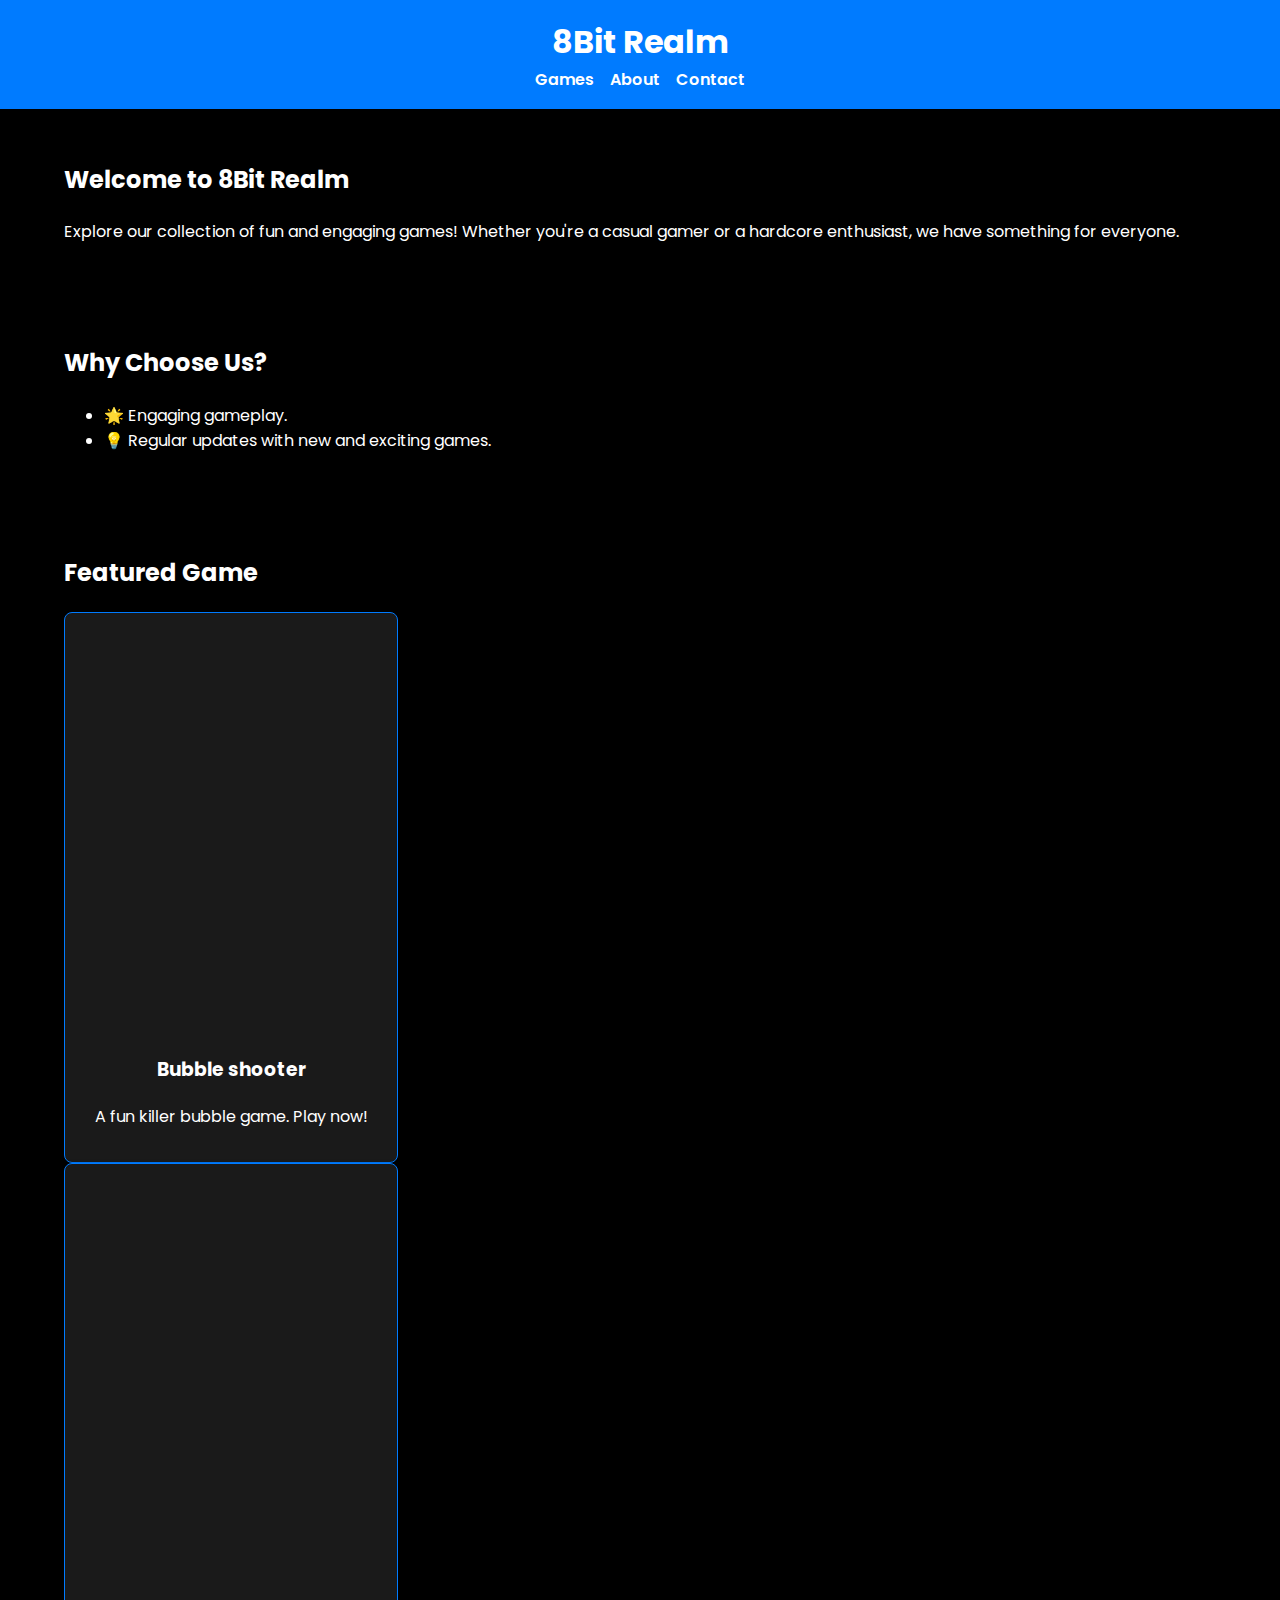
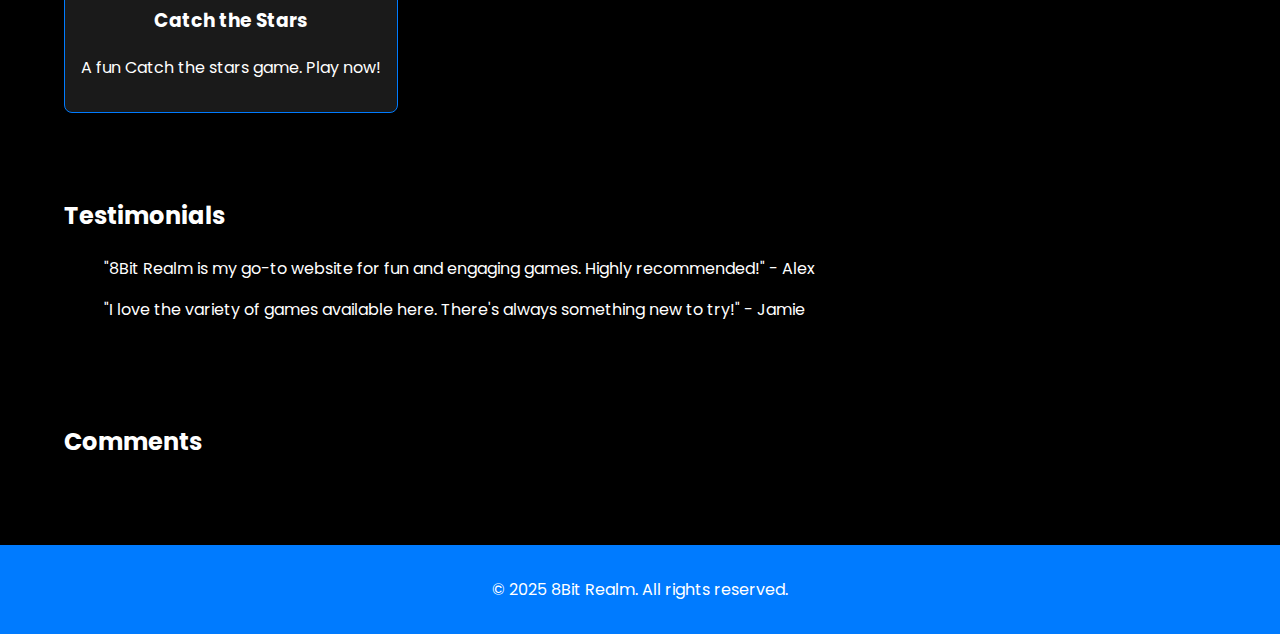
<file: index.html>
<!DOCTYPE html>
<html lang="en">
<head>
    <meta charset="UTF-8">
    <meta name="viewport" content="width=device-width, initial-scale=1.0">
    <title>8Bit Realm</title>
    <link rel="stylesheet" href="styles.css">
    <link href="https://fonts.googleapis.com/css2?family=Poppins:wght@400;600&display=swap" rel="stylesheet">
</head>
<body>
    <header>
        <div class="container">
            <h1>8Bit Realm</h1>
            <nav>
                <ul>
                    <li><a href="games.html">Games</a></li>
                    <li><a href="about.html">About</a></li>
                    <li><a href="contact.html">Contact</a></li>
                </ul>
            </nav>
        </div>
    </header>
    <main>
        <section class="section">
            <div class="container">
                <h2>Welcome to 8Bit Realm</h2>
                <p>Explore our collection of fun and engaging games! Whether you're a casual gamer or a hardcore enthusiast, we have something for everyone.</p>
            </div>
        </section>
        <section class="section">
            <div class="container">
                <h2>Why Choose Us?</h2>
                <ul>
                    <li>🌟 Engaging gameplay.</li>
                    <li>💡 Regular updates with new and exciting games.</li>
                </ul>
            </div>
        </section>
        <section class="section">
            <div class="container">
                <h2>Featured Game</h2>
                <div class="game-item">
                    <iframe 
                        src="https://turbowarp.org/embed.html#1097529273" 
                        allowfullscreen 
                        style="width: 100%; height: 400px; border-radius: 8px; border: none;">
                    </iframe>
                    <h3>Bubble shooter</h3>
                    <p>A fun killer bubble game. Play now!</p>
                </div>
                <div class="game-item">
                    <iframe 
                        src="https://turbowarp.org/embed.html#1071038819" 
                        allowfullscreen 
                        style="width: 100%; height: 400px; border-radius: 8px; border: none;">
                    </iframe>
                    <h3>Catch the Stars</h3>
                    <p>A fun Catch the stars game. Play now!</p>
                </div>    
            </div>
        </section>
        <section class="section">
            <div class="container">
                <h2>Testimonials</h2>
                <blockquote>
                    "8Bit Realm is my go-to website for fun and engaging games. Highly recommended!" - Alex
                </blockquote>
                <blockquote>
                    "I love the variety of games available here. There's always something new to try!" - Jamie
                </blockquote>
            </div>
        </section>
    </main>
<section class="section">
    <div class="container">
        <h2>Comments</h2>
        <script src="https://giscus.app/client.js"
            data-repo="OWNER/REPO"
            data-repo-id="REPO_ID"
            data-category="CATEGORY_NAME"
            data-category-id="CATEGORY_ID"
            data-mapping="pathname"
            data-reactions-enabled="1"
            data-emit-metadata="0"
            data-theme="light"
            crossorigin="anonymous"
            async>
        </script>
    </div>
</section>
    <footer>
        <div class="container">
            <p>&copy; 2025 8Bit Realm. All rights reserved.</p>
        </div>
    </footer>
</body>
</html>
</file>
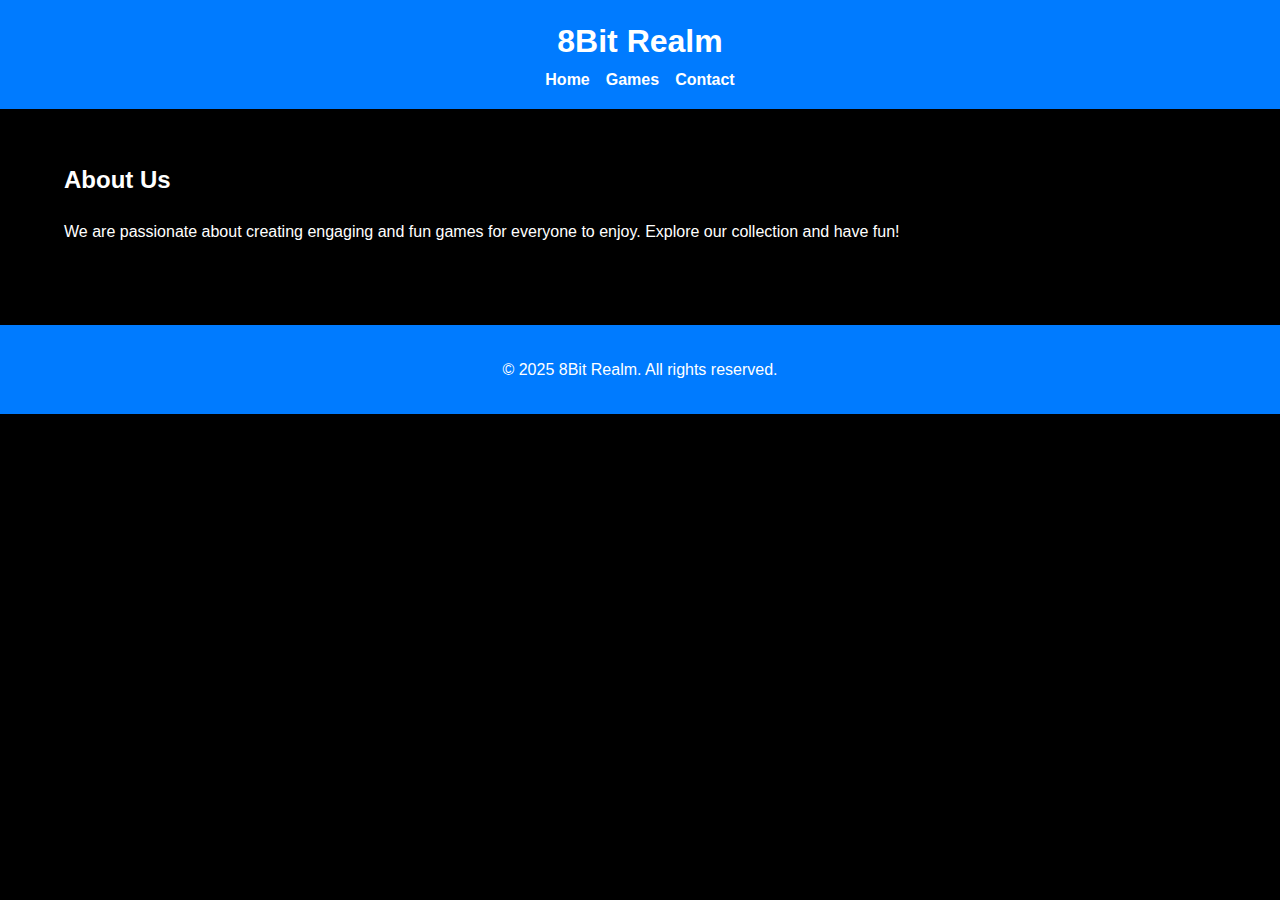
<file: about.html>
<!DOCTYPE html>
<html lang="en">
<head>
    <meta charset="UTF-8">
    <meta name="viewport" content="width=device-width, initial-scale=1.0">
    <title>About - 8Bit Realm</title>
    <link rel="stylesheet" href="styles.css">
</head>
<body>
    <header>
        <div class="container">
            <h1>8Bit Realm</h1>
            <nav>
                <ul>
                    <li><a href="index.html">Home</a></li>
                    <li><a href="games.html">Games</a></li>
                    <li><a href="contact.html">Contact</a></li>
                </ul>
            </nav>
        </div>
    </header>
    <main>
        <section id="about" class="section">
            <div class="container">
                <h2>About Us</h2>
                <p>We are passionate about creating engaging and fun games for everyone to enjoy. Explore our collection and have fun!</p>
            </div>
        </section>
    </main>
    <footer>
        <div class="container">
            <p>&copy; 2025 8Bit Realm. All rights reserved.</p>
        </div>
    </footer>
</body>
</html>
</file>
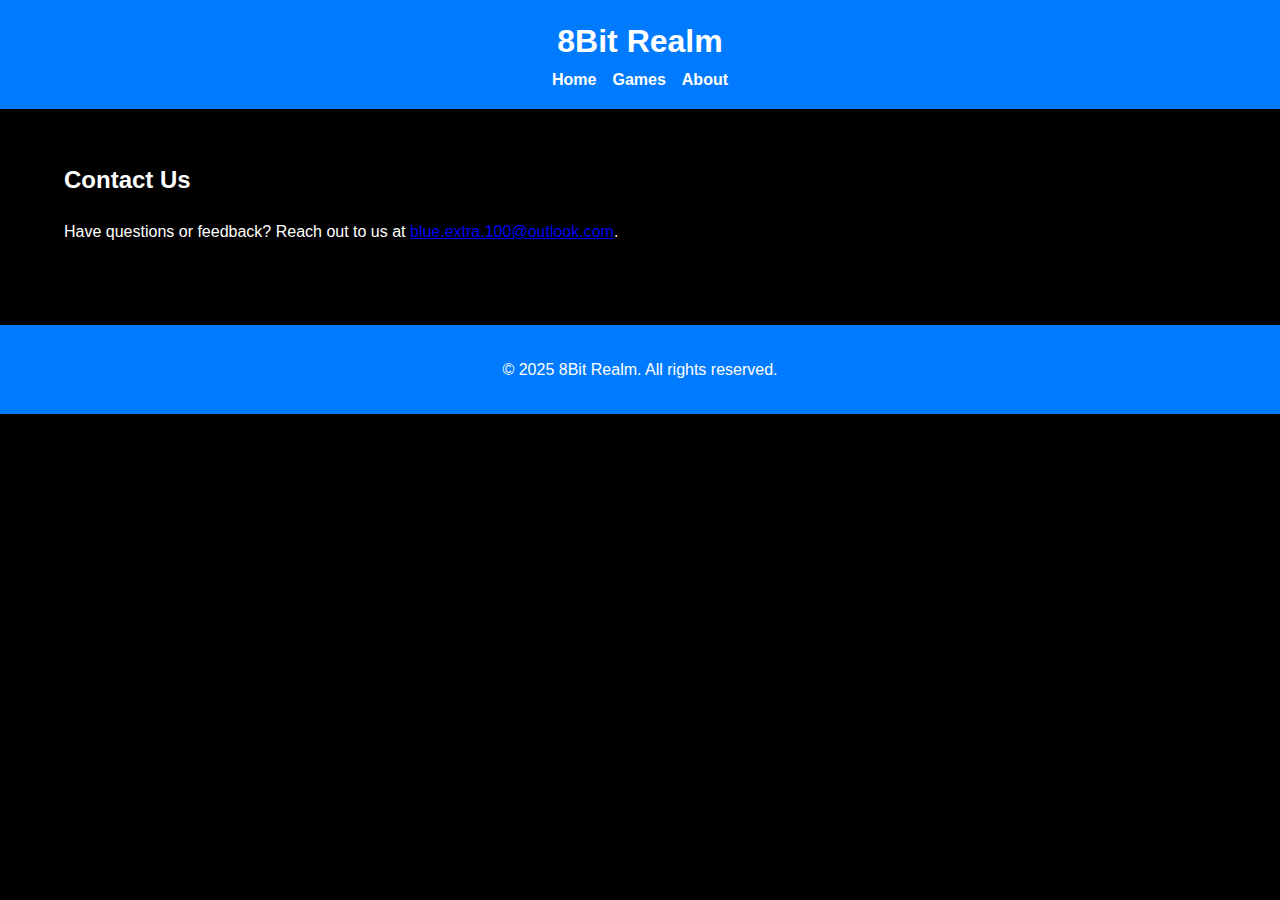
<file: contact.html>
<!DOCTYPE html>
<html lang="en">
<head>
    <meta charset="UTF-8">
    <meta name="viewport" content="width=device-width, initial-scale=1.0">
    <title>Contact - 8Bit Realm</title>
    <link rel="stylesheet" href="styles.css">
</head>
<body>
    <header>
        <div class="container">
            <h1>8Bit Realm</h1>
            <nav>
                <ul>
                    <li><a href="index.html">Home</a></li>
                    <li><a href="games.html">Games</a></li>
                    <li><a href="about.html">About</a></li>
                </ul>
            </nav>
        </div>
    </header>
    <main>
        <section id="contact" class="section">
            <div class="container">
                <h2>Contact Us</h2>
                <p>Have questions or feedback? Reach out to us at <a href="mailto:blue.extra.100@outlook.com">blue.extra.100@outlook.com</a>.</p>
            </div>
        </section>
    </main>
    <footer>
        <div class="container">
            <p>&copy; 2025 8Bit Realm. All rights reserved.</p>
        </div>
    </footer>
</body>
</html>
</file>
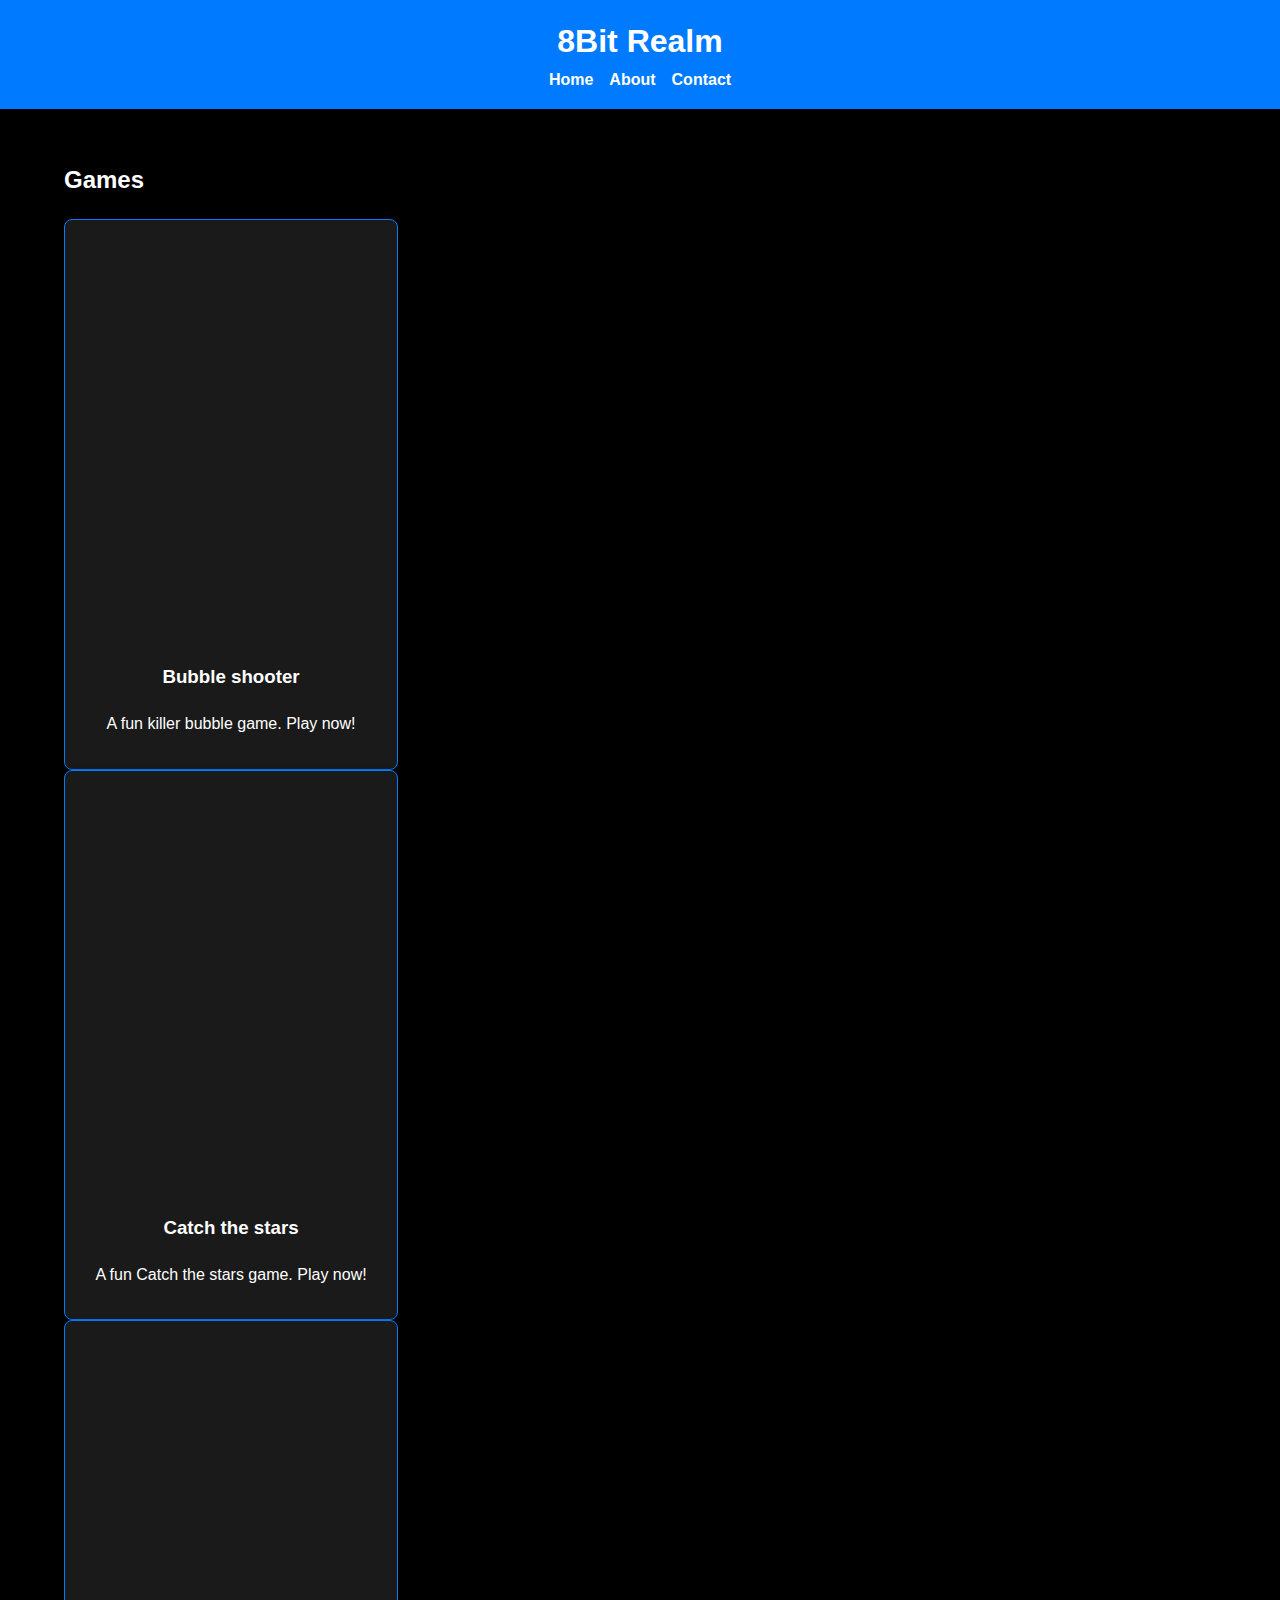
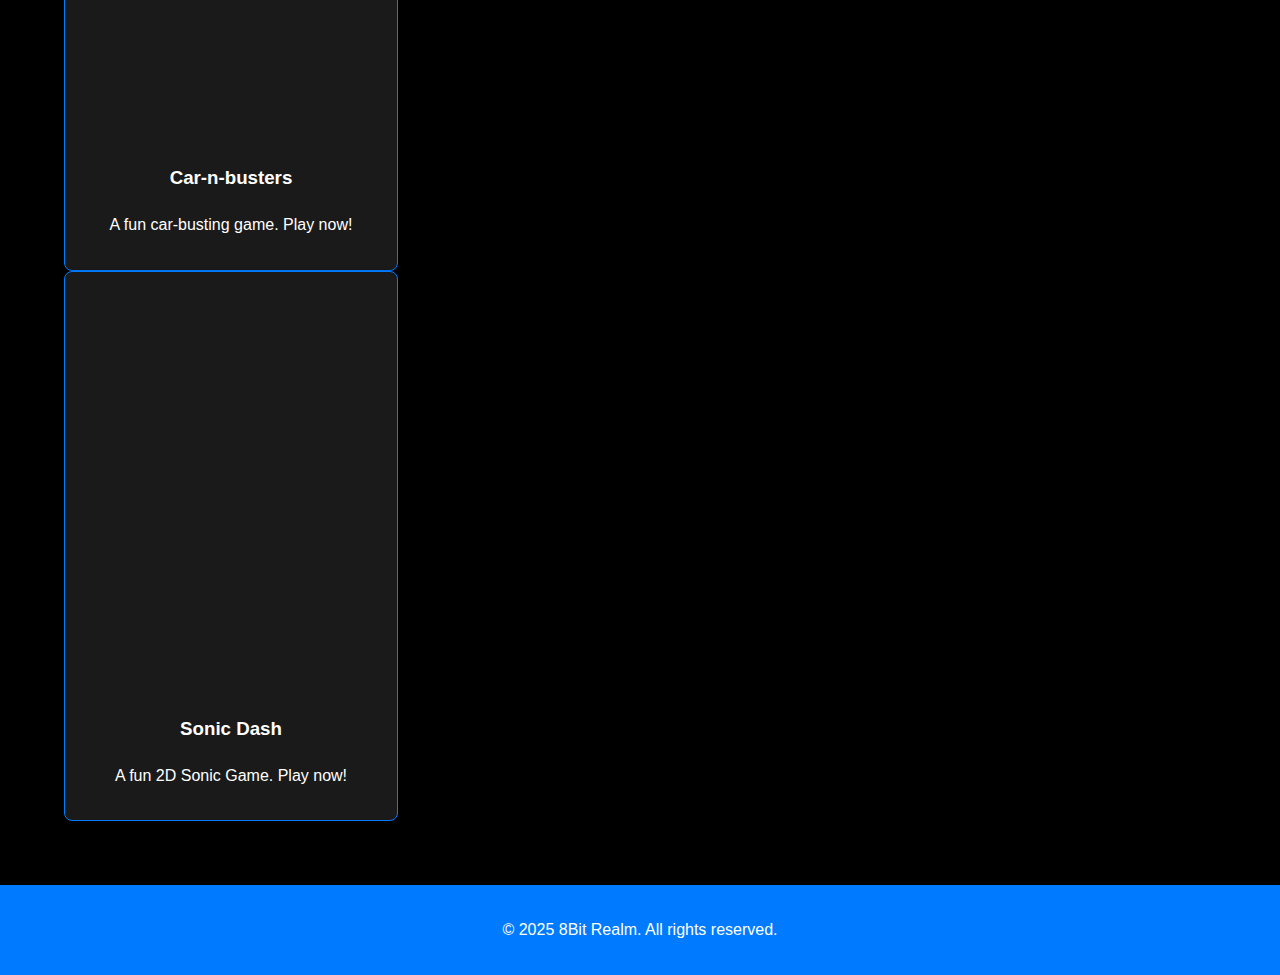
<file: games.html>
<!DOCTYPE html>
<html lang="en">
<head>
    <meta charset="UTF-8">
    <meta name="viewport" content="width=device-width, initial-scale=1.0">
    <title>Games - 8Bit Realm</title>
    <link rel="stylesheet" href="styles.css">
</head>
<body>
    <header>
        <div class="container">
            <h1>8Bit Realm</h1>
            <nav>
                <ul>
                    <li><a href="index.html">Home</a></li>
                    <li><a href="about.html">About</a></li>
                    <li><a href="contact.html">Contact</a></li>
                </ul>
            </nav>
        </div>
    </header>
    <main>
        <section id="games" class="section">
            <div class="container">
                <h2>Games</h2>
                <div class="game-item">
                    <iframe 
                        src="https://turbowarp.org/embed.html#1097529273" 
                        allowfullscreen 
                        style="width: 100%; height: 400px; border-radius: 8px; border: none;">
                    </iframe>
                    <h3>Bubble shooter</h3>
                    <p>A fun killer bubble game. Play now!</p>
                </div>
                    <div class="game-item">
                        <iframe 
                            src="https://turbowarp.org/embed.html#1071038819" 
                            allowfullscreen 
                            style="width: 100%; height: 400px; border-radius: 8px; border: none;">
                        </iframe>
                        <h3>Catch the stars</h3>
                        <p>A fun Catch the stars game. Play now!</p>
                    </div>
                    <div class="game-item">
                        <iframe 
                            src="https://turbowarp.org/embed.html#1098187233" 
                            allowfullscreen 
                            style="width: 100%; height: 400px; border-radius: 8px; border: none;">
                        </iframe>
                        <h3>Car-n-busters</h3>
                        <p>A fun car-busting game. Play now!</p>
                    </div>
                    <div class="game-item">
                    <iframe 
                        src="https://turbowarp.org/embed.html#1070687062" 
                        allowfullscreen 
                        style="width: 100%; height: 400px; border-radius: 8px; border: none;">
                    </iframe>
                    <h3>Sonic Dash</h3>
                    <p>A fun 2D Sonic Game. Play now!</p>
                </div>
                </div>
            </div>
        </section>
    </main>
    <footer>
        <div class="container">
            <p>&copy; 2025 8Bit Realm. All rights reserved.</p>
        </div>
    </footer>
</body>
</html>
</file>
<file: styles.css>
body {
    font-family: 'Poppins', sans-serif;
    margin: 0;
    padding: 0;
    line-height: 1.6;
    color: #fff; /* Change text color to white for better contrast */
    background-color: #000; /* Change background to black */
}

header {
    background: #007BFF; /* Change green to blue */
    color: white;
    padding: 1rem 0;
    text-align: center;
}

header h1 {
    margin: 0;
    font-size: 2rem;
}

nav ul {
    list-style: none;
    padding: 0;
    margin: 0;
    display: flex;
    justify-content: center;
    gap: 1rem;
}

nav ul li a {
    color: white;
    text-decoration: none;
    font-weight: 600;
}

.section {
    padding: 2rem 0;
}

.container {
    width: 90%;
    max-width: 1200px;
    margin: 0 auto;
}

.game-list {
    display: flex;
    gap: 1.5rem;
    flex-wrap: wrap;
    justify-content: center;
}

.game-item {
    background: #1a1a1a; /* Dark background for game items */
    border: 1px solid #007BFF; /* Blue border */
    border-radius: 8px;
    padding: 1rem;
    text-align: center;
    width: 300px;
    box-shadow: 0 2px 5px rgba(0, 0, 0, 0.5); /* Adjust shadow for dark theme */
}

.game-item img {
    max-width: 100%;
    border-radius: 8px;
}

footer {
    background: #007BFF; /* Change footer background to blue */
    color: white;
    text-align: center;
    padding: 1rem 0;
    margin-top: 2rem;
}
</file>
